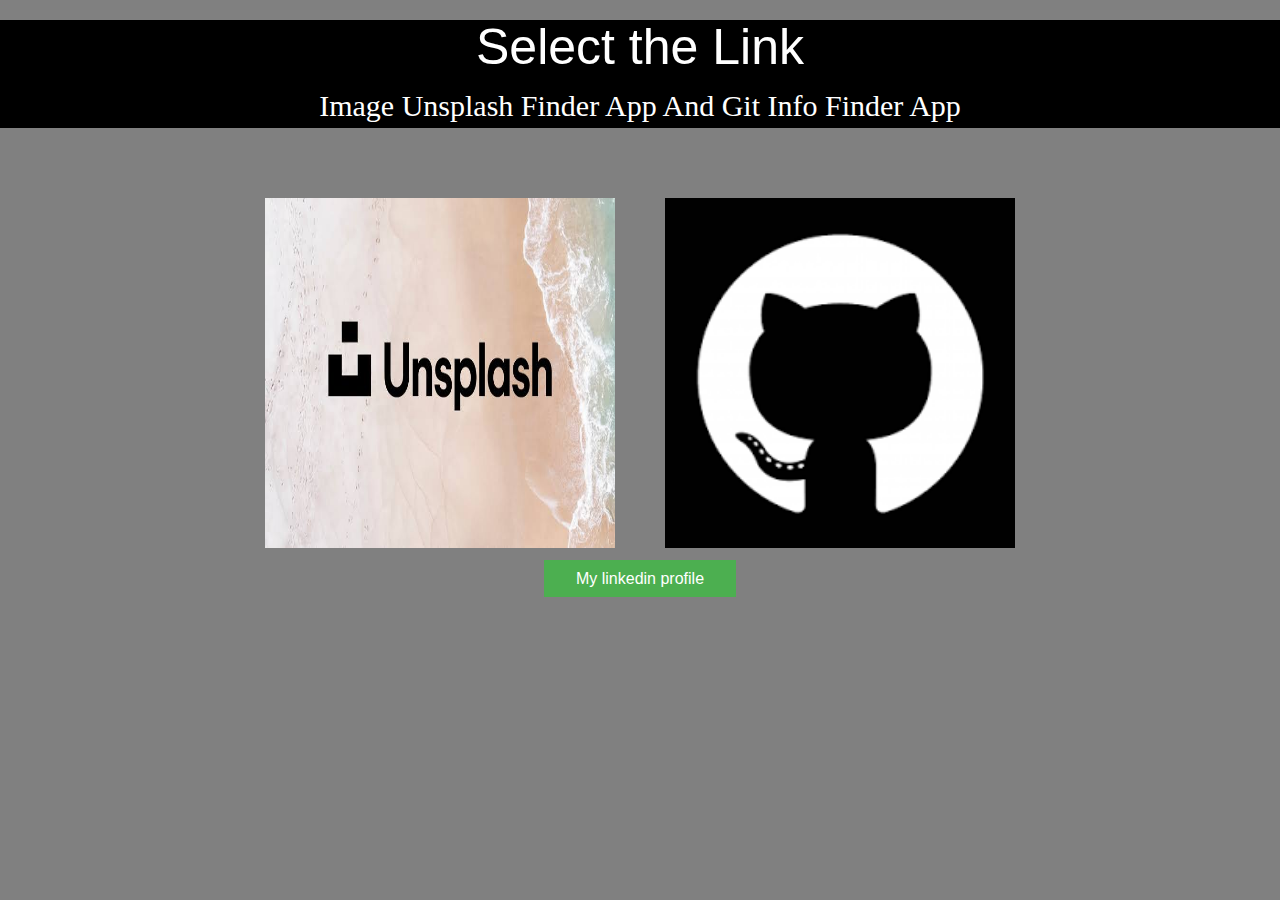
<file: index.html>
<!DOCTYPE html>
<html>
    <head>
        <title>Finder Project</title>
        <link rel="stylesheet" href="https://maxcdn.bootstrapcdn.com/bootstrap/3.3.7/css/bootstrap.min.css">
        <link rel="stylesheet" href="style.css"/>
    <body>
       <div class="div_nav">
           <h1 id="nav">Select the Link</h1>
           <p id="nav_p">Image Unsplash Finder App And Git Info Finder App</p>
       </div>
       <center>
            <a href="./unsplash_image_finder/index.html">
                <img src="unsplash_image_finder/unsplash.jpg" class="img">
            </a>
            &nbsp&nbsp&nbsp&nbsp&nbsp&nbsp&nbsp&nbsp&nbsp&nbsp&nbsp
            <a href="./github_user_finder/index.html">
                <img src="github_user_finder/git.png" class="img">
            </a>
            <br>
            <br>
            <a href="https://www.linkedin.com/in/nakul-goyal-b39ab7195/" class="button">My linkedin profile</a>
        </center>
    </body>
</html>
</file>
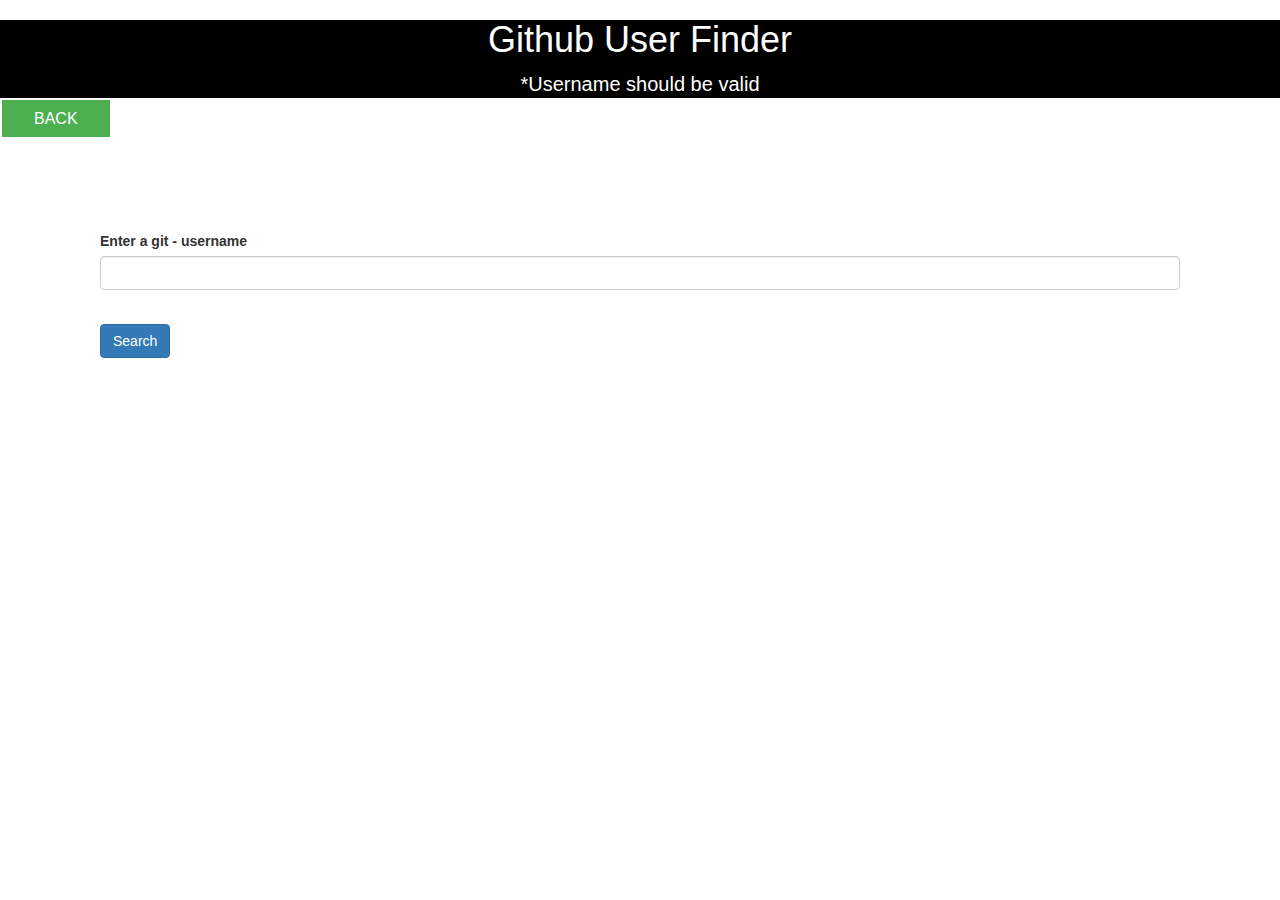
<file: github_user_finder/index.html>
<!DOCTYPE html>
<html>
    <head>
        <title>Github User Finder</title>
        <link rel="stylesheet" href="https://maxcdn.bootstrapcdn.com/bootstrap/3.3.7/css/bootstrap.min.css">
        <link rel="stylesheet" href="style.css"/>
    </head>
    <body>
       <div class="div_nav">
           <h1>Github User Finder</h1>
           <p>*Username should be valid</p>
       </div>
       <a href="../index.html" class="button">BACK</a>
       <form id="form">
           <div class="form-group">
               <label for="search">Enter a git - username</label>
               <input class="form-control" id="search" type="text">
           </div>
           <button class="btn btn-primary" type="submit">Search</button>
       </form>
       <!-- div section to hold user info-->
       <center>
            <div id="events">
            </div>
            <div id="emojis">
            </div>
            <div id="user">
            </div>
            <div id="repos">
            </div>
        </center>
        
       
       
    </body>
    <script src="https://ajax.googleapis.com/ajax/libs/jquery/3.3.1/jquery.min.js"></script>
    <script src="script.js"></script>
</html>
</file>
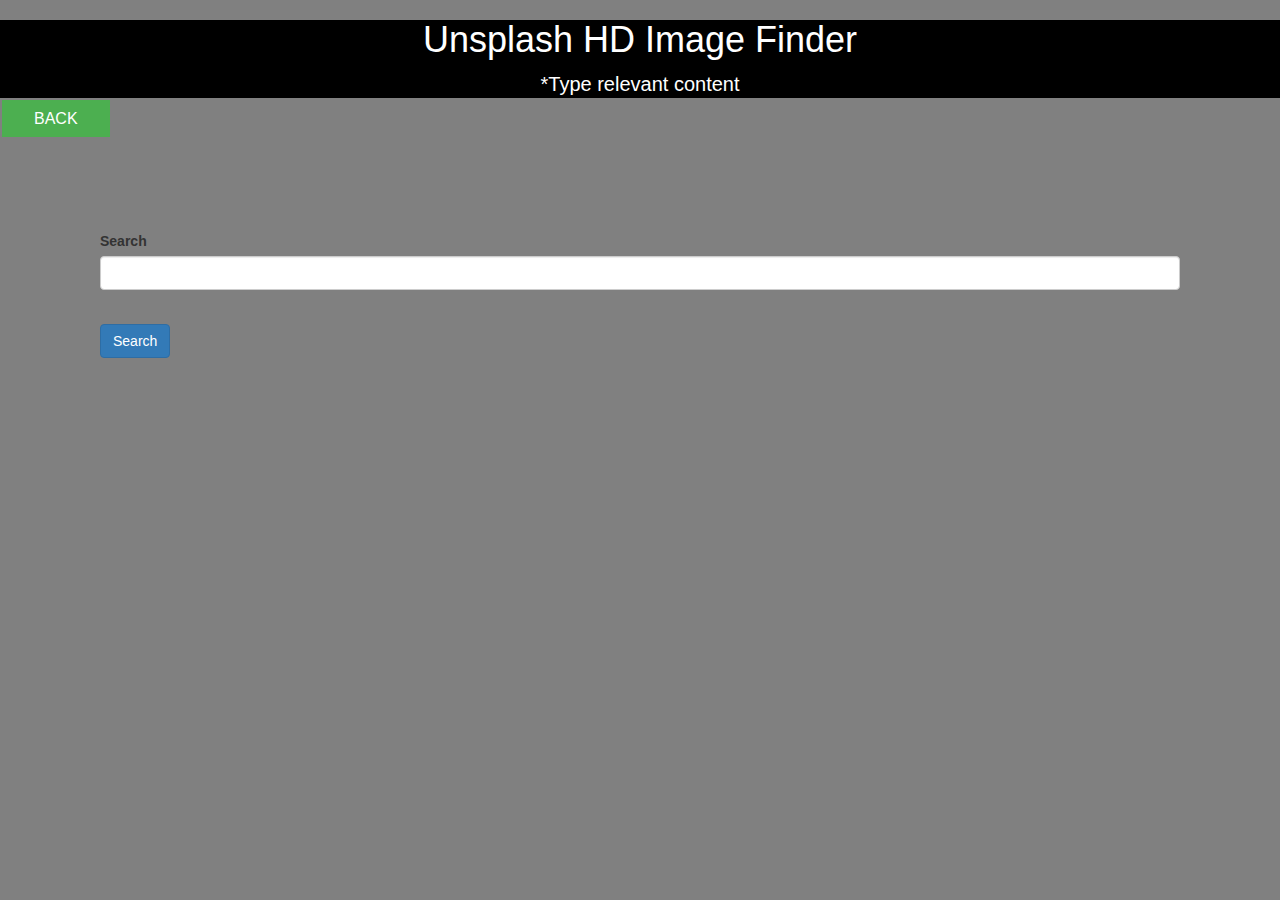
<file: unsplash_image_finder/index.html>
<!DOCTYPE html>
<html>
    <head>
        <title>Unsplash HD Image Finder</title>
        <link rel="stylesheet" href="https://maxcdn.bootstrapcdn.com/bootstrap/3.3.7/css/bootstrap.min.css">
        <link rel="stylesheet" href="style.css"/>
    </head>
    <body>
       <div class="div_nav">
           <h1>Unsplash HD Image Finder</h1>
           <p>*Type relevant content</p>
       </div>
       <a href="../index.html" class="button">BACK</a>
       <form id="form">
           <div class="form-group">
               <label for="search">Search</label>
               <input class="form-control" id="search" type="text">
           </div>
           <button class="btn btn-primary" type="submit">Search</button>
       </form>
       <!-- div section to hold photos in grid fashion-->
       <div id="photos" class="grid">
           
       </div>
    </body>
    <script src="https://ajax.googleapis.com/ajax/libs/jquery/3.3.1/jquery.min.js"></script>
    <script src="script.js"></script>
</html>
</file>
<file: style.css>
.div_nav{
    background-color:black;
    color:white;
    text-align:center;
    font-size:45px;
    
}
#nav{
    color: white;
    text-shadow: 2px 2px 4px #000000;
    font-size:50px;
  }
  #nav_p{
      font-size:30px;
      font-family:serif;
  }

.img{
    width:350px;
    height:350px;
    margin-top:60px;
}
.button{
       background-color:#4CAF50;
       border:none;
       color:white;
       text-align:center;
       font-size: 16px;
       margin: 4px 2px;
       padding: 10px 32px;

}
a:hover{
    text-decoration: none;
}
body{
    background-color:grey;
}
</file>
<file: github_user_finder/style.css>
.div_nav{
    background-color:black;
    color:white;
    text-align:center;
}
.div_nav p{
    font-size:20px;
}
.form-group{
    margin:100px;
}
.btn{
    margin-left:100px;
    margin-top:-120px;
}
#dynamic{
    width:300px;
    height:300px;
    cursor:pointer;
    transition:0.3s;
}
.grid{
    display:grid;
    grid-template-columns: repeat(3,1fr);
    margin-left:80px;
}

#dynamic:hover{

    opacity:0.7;

}
#error{
    width:300px;
    height:300px;
    margin-left:480px;
}
.button{
    background-color:#4CAF50;
    border:none;
    color:white;
    text-align:center;
    font-size: 16px;
    margin: 4px 2px;
    padding: 10px 32px;

}
a:hover{
 text-decoration: none;
}
</file>
<file: unsplash_image_finder/style.css>
.div_nav{
    background-color:black;
    color:white;
    text-align:center;
}
.div_nav p{
    font-size:20px;
}
.form-group{
    margin:100px;
}
.btn{
    margin-left:100px;
    margin-top:-120px;
}
#dynamic{
    width:350px;
    height:300px;
    cursor:pointer;
    margin-bottom:30px;
    transition:0.3s;
}
.grid{
    display:grid;
    grid-template-columns: repeat(3,1fr);
    margin-left:80px;
}

#dynamic:hover{

    opacity:0.7;

}
#error{
    width:300px;
    height:300px;
    margin-left:480px;
}
.button{
    background-color:#4CAF50;
    border:none;
    color:white;
    text-align:center;
    font-size: 16px;
    margin: 4px 2px;
    padding: 10px 32px;

}
a:hover{
 text-decoration: none;
}
body{
    background-color:grey;
}
</file>
